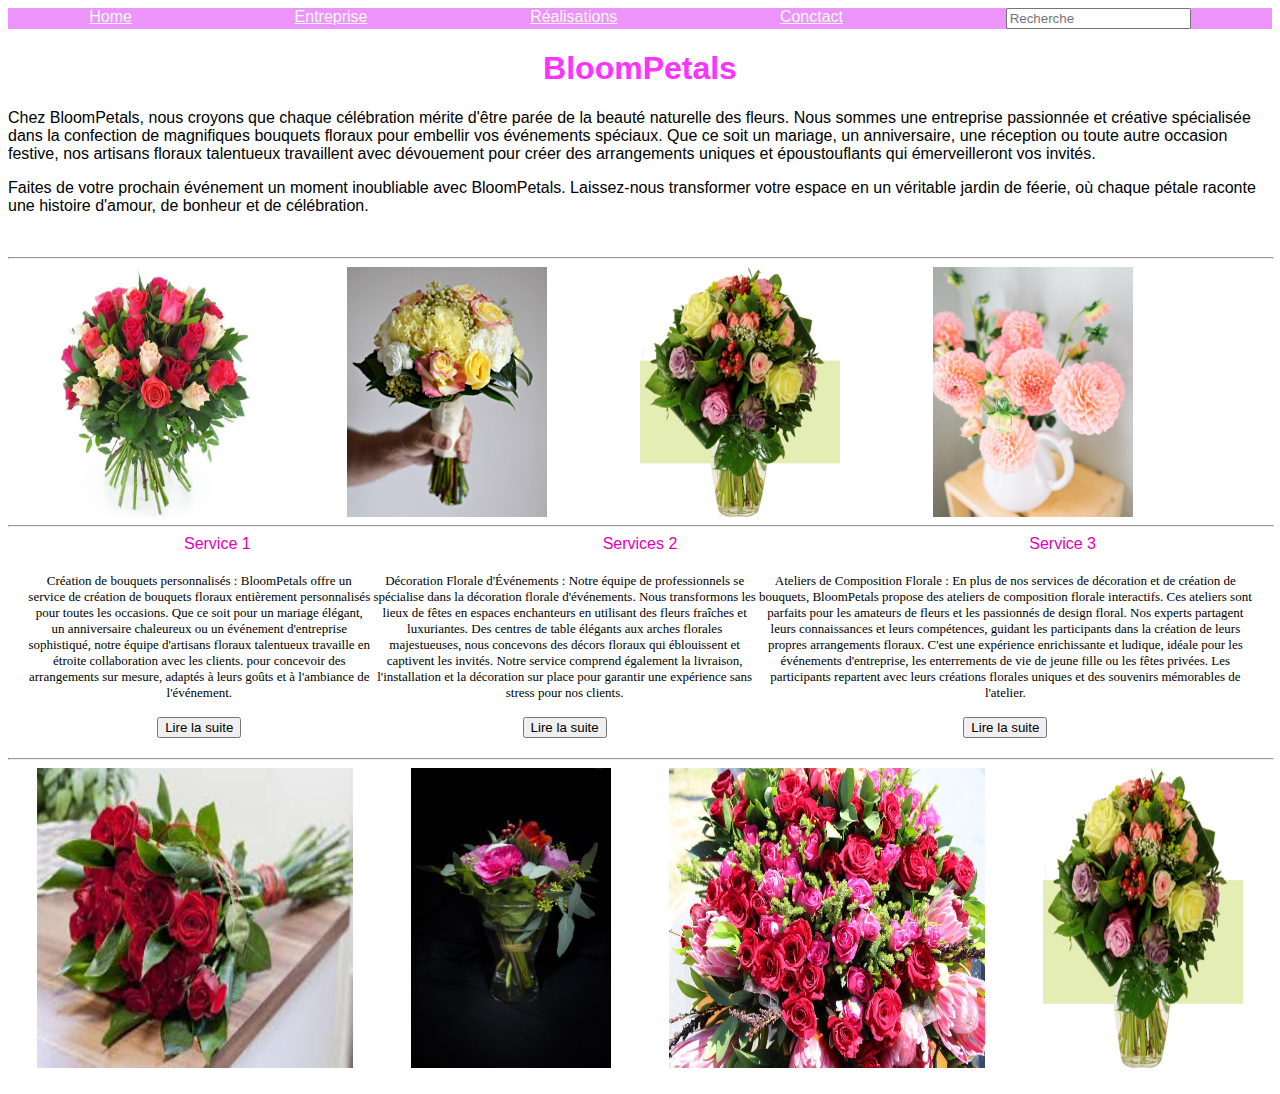
<file: index.html>
<!DOCTYPE html>
<html lang-fr>

<head>
    <meta charset="utf-8">
    <meta name="viewport" content="width=device-width, initial-scale=1.0">
    <title>BloomPetals</title>
    <meta name="description" content="Accueil du site BloomPetals">
    <link rel="icon" href="image/icone fleur.jpg" type="image/x-icon">
    <link rel="stylesheet" href="index.css">
</head>

<body>
    <header>
        <nav class="navigation">
            <a href="index.html" class="home">Home</a>
            <a href="entreprise.html" class="entreprise"> Entreprise</a>
            <a href="Réalisations.html" class="realisations"> Réalisations</a>
            <a href="contact.html" class="contact"> Conctact</a>
            <input id="searchbar" onkeyup="Recherche()" type="text" name="search" placeholder="Recherche"
                class="recherche">
        </nav>
    </header>
    <main>
        <h1 class="h1">BloomPetals</h1>
        <p class="apropos">Chez BloomPetals, nous croyons que chaque célébration mérite d'être parée de la beauté
            naturelle des fleurs. Nous sommes une entreprise passionnée et créative spécialisée dans
            la confection de magnifiques bouquets floraux pour embellir vos événements spéciaux. Que
            ce soit un mariage, un anniversaire, une réception ou toute autre occasion festive, nos
            artisans floraux talentueux travaillent avec dévouement pour créer des arrangements
            uniques et époustouflants qui émerveilleront vos invités.</p>
        <p class="apropos">Faites de votre prochain événement un moment inoubliable avec BloomPetals. Laissez-nous
            transformer votre espace en un véritable jardin de féerie, où chaque pétale raconte une
            histoire d'amour, de bonheur et de célébration.</p><br>
        <hr align="center" width="100%">
        <div class="florale">
            <img src="image/image2.jpg" alt="fleurs" width="200px" weight="145px">
            <img src="image/image11.jpg" alt="fleurs" width="200px" weight="145px">
            <img src="image/image7.jpg" alt="fleurs" width="200px" weight="145px">
            <img src="image/image10.jpg" alt="fleurs" width="200px" weight="145px"><br>

        </div>
        <hr align="center" width="100%">
        <header>
            <nav class="service">
                <a>Service 1</a>
                <a>Services 2</a>
                <a>Service 3</a>

            </nav>
            <section class="description">
                <div>Création de bouquets personnalisés : BloomPetals offre un service de création de
                    bouquets floraux entièrement personnalisés pour toutes les occasions. Que ce soit pour un
                    mariage élégant, un anniversaire chaleureux ou un événement d'entreprise sophistiqué,
                    notre équipe d'artisans floraux talentueux travaille en étroite collaboration avec les clients.
                    pour concevoir des arrangements sur mesure, adaptés à leurs goûts et à l'ambiance de
                    l'événement.<br><br>
                    <button>Lire la suite</button>

                </div>
                <div>Décoration Florale d'Événements : Notre équipe de professionnels se spécialise dans
                    la décoration florale d'événements. Nous transformons les lieux de fêtes en espaces
                    enchanteurs en utilisant des fleurs fraîches et luxuriantes. Des centres de table élégants aux
                    arches florales majestueuses, nous concevons des décors floraux qui éblouissent et
                    captivent les invités. Notre service comprend également la livraison, l'installation et la
                    décoration sur place pour garantir une expérience sans stress pour nos clients.<br><br>
                    <button>Lire la suite</button>
                </div>

                <div>Ateliers de Composition Florale : En plus de nos services de décoration et de création
                    de bouquets, BloomPetals propose des ateliers de composition florale interactifs. Ces
                    ateliers sont parfaits pour les amateurs de fleurs et les passionnés de design floral. Nos
                    experts partagent leurs connaissances et leurs compétences, guidant les participants dans
                    la création de leurs propres arrangements floraux. C'est une expérience enrichissante et
                    ludique, idéale pour les événements d'entreprise, les enterrements de vie de jeune fille ou
                    les fêtes privées. Les participants repartent avec leurs créations florales uniques et des
                    souvenirs mémorables de l'atelier.<br><br>
                    <button>Lire la suite</button>
                </div>


            


            </section>
            <hr align="center" width="100%">
            <div class="florale">
                <img src="image/image4.jpg" alt="fleurs" width="25%" weight="25%">
                <img src="image/image6.jpg" alt="fleurs" width="200px" weight="145px">
                <img src="image/image1.jpg" alt="fleurs" width="25%" weight="25%">
                <img src="image/image7.jpg" alt="fleurs" width="200px" weight="145px">
            </div><br>

        </header>

    </main>
    <footer></footer>

</body>






</html>
</file>
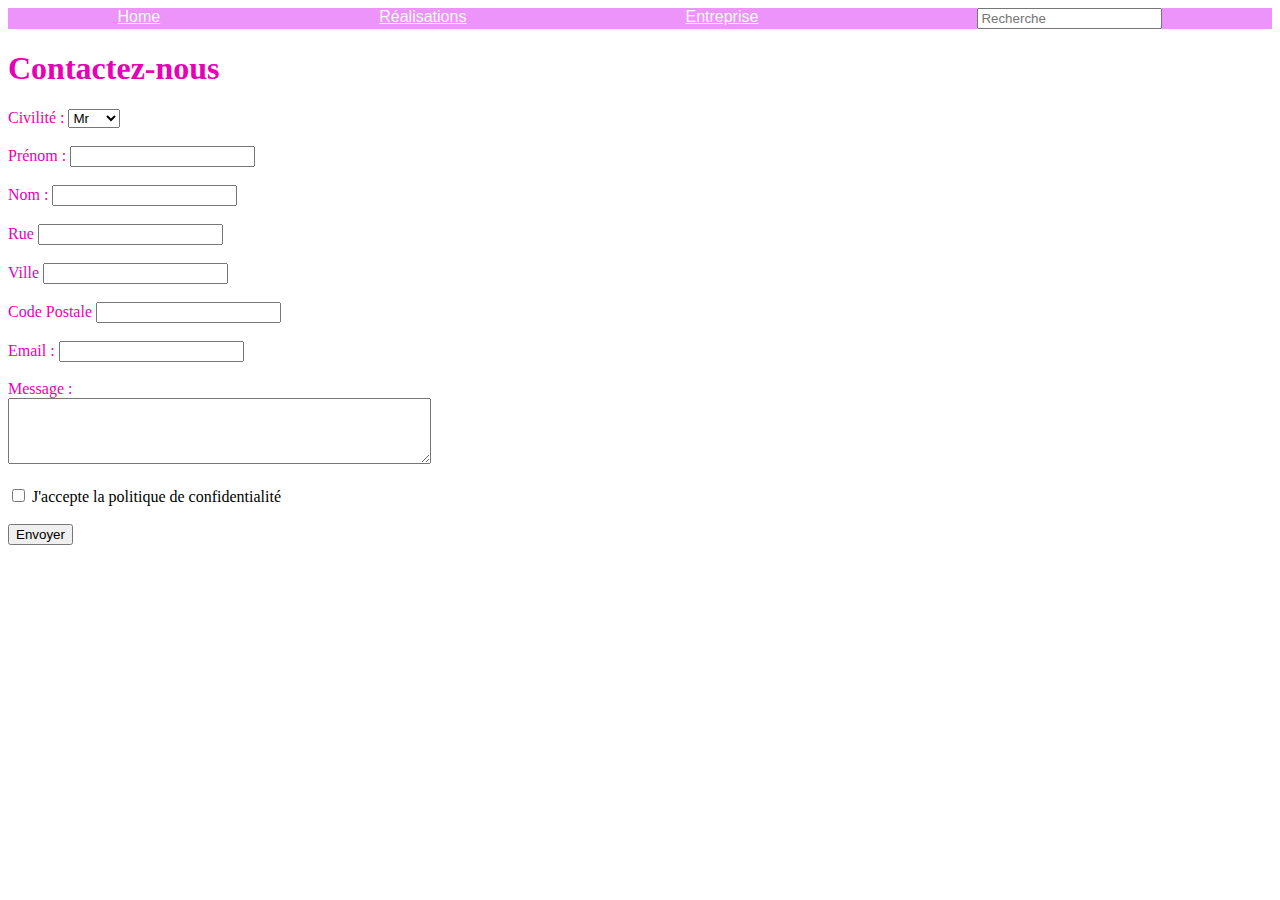
<file: contact.html>
<!DOCTYPE html>
<html lang-fr>

<head>
    <meta charset="utf-8">
    <meta name="viewport" content="width=device-width, initial-scale=1.0">
    <title>BloomPetals</title>
    <meta name="description" content="contact">
    <link rel="icon" href="image/icone fleur.jpg" type="image/x-icon">

    <link rel="stylesheet" href="index.css">
</head>

<body>
    <header>
        <nav class="navigations">
            <a href="index.html" class="homes">Home</a>
            <a href="Réalisations.html" class="realisationss"> Réalisations</a>
            <a href="entreprise.html" class="entreprise"> Entreprise</a>
            <input id="searchbar" onkeyup="Recherche()" type="text" name="search" placeholder="Recherche"
                class="recherches">
        </nav>
    </header>
    <main>
        <h1 class="formulaire">Contactez-nous</h1>
    <form action="formulaire de contact" method="post">
        <label for="Civilité" class="civile"> Civilité :</label>
        <select id="Civilité" name="Civilité">
            <option value="Mr" class="mr">Mr</option>
            <option value="Mme" class="mr">Mme</option>
        
        </select><br><br>

        <label for="prenom"class="mr">Prénom :</label>
        <input type="text" id="prenom" name="prenom" required><br><br>

        <label for="nom"class="mr">Nom :</label>
        <input type="text" id="nom" name="nom" required><br><br>


        <label for="Rue"class="mr">Rue</label>
        <input type="Rue" id="Rue" name="Rue" required><br><br>

        <label for="Ville"class="mr">Ville</label>
        <input type="Ville" id="Ville" name="Ville" required><br><br>


         <label for="adresse Postale"class="mr">Code Postale</label>
         <input type="adresse Postale" id="adresse Postale" name="adresse Postale" required><br><br>

        <label for="email"class="mr">Email :</label>
        <input type="email" id="email" name="email" required><br><br>

        <label for="message"class="mr">Message :</label><br>
        <textarea id="message" name="message" rows="4" cols="50" required></textarea><br><br>
        
        <input type="checkbox" name="politique_confidentialite" id="politique_confidentialite" required label for="politique_confidentialite" class="mr"> J'accepte la politique de confidentialité</label><br><br>

        <input type="submit" value="Envoyer">
    </form>
<div>


    </main>
    <footer></footer>
   </body>
</file>
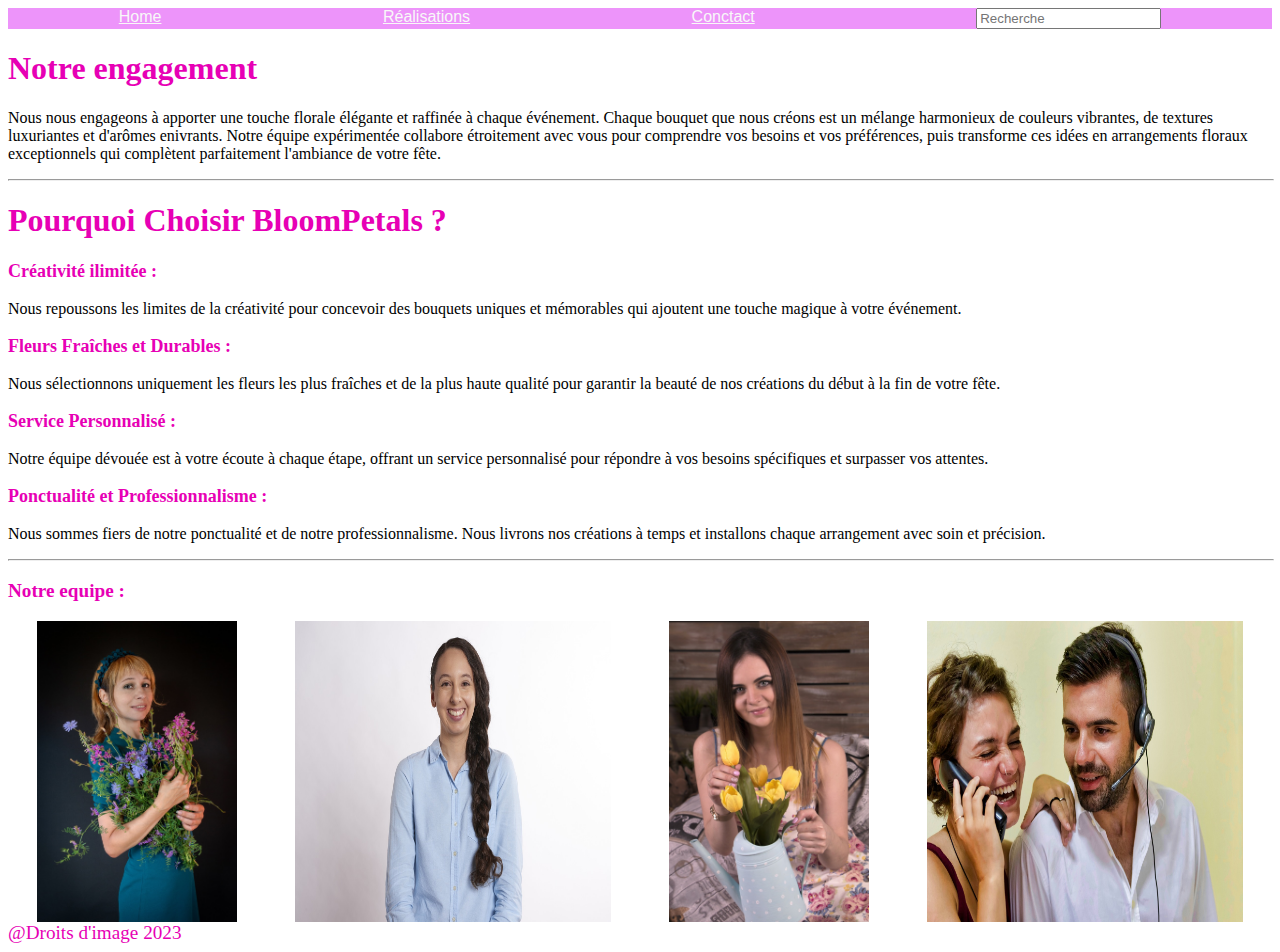
<file: entreprise.html>
<!DOCTYPE html>
<html lang-fr>

<head>
    <meta charset="utf-8">
    <meta name="viewport" content="width=device-width, initial-scale=1.0">
    <title>BloomPetals</title>
    <meta name="description" content="entreprise">
    <link rel="icon" href="image/icone fleur.jpg" type="image/x-icon">

    <link rel="stylesheet" href="index.css">
</head>

<body>
    <header>
        <nav class="navigations">
            <a href="index.html" class="homes">Home</a>
            <a href="Réalisations.html" class="realisationss"> Réalisations</a>
            <a href="contact.html" class="contacts"> Conctact</a>
            <input id="searchbar" onkeyup="Recherche()" type="text" name="search" placeholder="Recherche"
                class="recherches">
        </nav>
    </header>
    <main>
        <h1 class="engagements">Notre engagement</h1>
        <p class="bouquet">Nous nous engageons à apporter une touche florale élégante et raffinée à chaque
            événement. Chaque bouquet que nous créons est un mélange harmonieux de couleurs
            vibrantes, de textures luxuriantes et d'arômes enivrants. Notre équipe expérimentée
            collabore étroitement avec vous pour comprendre vos besoins et vos préférences, puis
            transforme ces idées en arrangements floraux exceptionnels qui complètent parfaitement
            l'ambiance de votre fête.</p>
        <hr align="center" width="100%">
        <h1 class="engagements">Pourquoi Choisir BloomPetals ?</h1>
        <div>
            <h3 class="creativité">Créativité ilimitée :</h3>
            <p class="bouquet">Nous repoussons les limites de la créativité pour concevoir des
                bouquets uniques et mémorables qui ajoutent une touche magique à votre
                événement.</p>
        </div>
        <div>
            <h3 class="creativité">Fleurs Fraîches et Durables :</h3>
            <p class="bouquet">Nous sélectionnons uniquement les fleurs les plus
                fraîches et de la plus haute qualité pour garantir la beauté de nos créations du début
                à la fin de votre fête.</p>
        </div>
        <div>
            <h3 class="creativité">Service Personnalisé :</h3>
            <p class="bouquet">Notre équipe dévouée est à votre écoute à chaque étape,
                offrant un service personnalisé pour répondre à vos besoins spécifiques et surpasser
                vos attentes.</p>
        </div>
        <div>
            <h3 class="creativité">Ponctualité et Professionnalisme :</h3>
            <p class="bouquet">Nous sommes fiers de notre ponctualité et de
                notre professionnalisme. Nous livrons nos créations à temps et installons chaque
                arrangement avec soin et précision.</p>

        </div>
        <hr align="center" width="100%">
        <div>
            <h3 class="equipe">Notre equipe :</h3>
        </div>
        <div class="personel">
            <img src="image/photo2.jpg" alt="photo2" width="200px" weight="145px">
            <img src="image/photo3.jpg" alt="photo3" width="25%" weight="25%">
            <img src="image/photo5..jpg" alt="photo5" width="200px" weight="145px">
            <img src="image/photo6.jpg" alt="photo6" width="25%" weight="25%">
        </div>
    </main>
    <footer class="droit"> @Droits d'image 2023</footer>
</body>

</html>
</file>
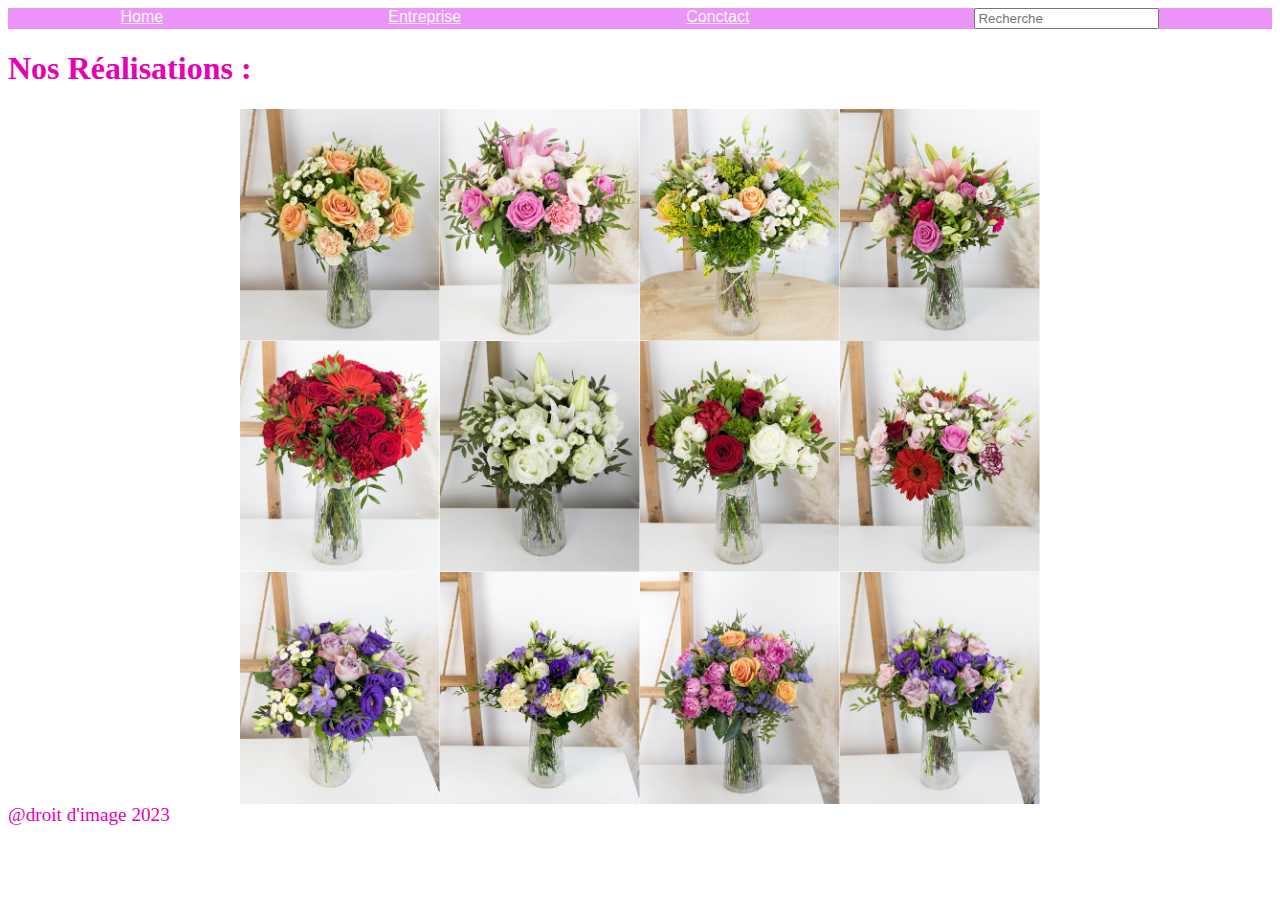
<file: Réalisations.html>
<!DOCTYPE html>
<html lang-fr>

<head>
    <meta charset="utf-8">
    <meta name="viewport" content="width=device-width, initial-scale=1.0">
    <title>BloomPetals</title>
    <meta name="description" content="Réalisations">
    <link rel="icon" href="image/icone fleur.jpg" type="image/x-icon">
    <link rel="stylesheet" href="index.css">
</head>

<body>
    <header>
        <nav class="navigations">
            <a href="index.html" class="homes">Home</a>
            <a href="entreprise.html" class="entreprise"> Entreprise</a>
            <a href="contact.html" class="contacts"> Conctact</a>
            <input id="searchbar" onkeyup="Recherche()" type="text" name="search" placeholder="Recherche"
                class="recherches">
        </nav>

    </header>
    <main>
        <h1 class="nosrealisation">Nos Réalisations :</h1>
        <div class="pot1">
            <img src="image realisation/bouquet1.jpg" alt="bouquet1" width="200px" weight="145px">
            <img src="image realisation/bouquet2.jpg" alt="bouquet2" width="200px" weight="145px">
            <img src="image realisation/bouquet3.jpg" alt="bouquet3" width="200px" weight="145px">
            <img src="image realisation/bouquet4.jpg" alt="bouquet4" width="200px" weight="145px">

        </div>
        <div class="pot2">
            <img src="image realisation/bouquet5.jpg" alt="bouquet5" width="200px" weight="145px">
            <img src="image realisation/bouquet6.jpg" alt="bouquet6" width="200px" weight="145px">
            <img src="image realisation/bouquet7.jpg" alt="bouquet7" width="200px" weight="145px">
            <img src="image realisation/bouquet8.jpg" alt="bouquet8" width="200px" weight="145px">
        </div>
        <div class="pot3">
            <img src="image realisation/bouquet9.jpg" alt="bouquet9" width="200px" weight="145px">
            <img src="image realisation/bouquet10.jpg" alt="bouquet10" width="200px" weight="145px">
            <img src="image realisation/bouquet11.jpg" alt="bouquet11" width="200px" weight="145px">
            <img src="image realisation/bouquet12.jpg" alt="bouquet12" width="200px" weight="145px">
        </div>
    </main>
    <footer class="droit">@droit d'image 2023</footer>
</body>

</html>
</file>
<file: index.css>
body {
     background-image: url(https://png.pngtree.com/thumb_back/fh260/background/20210326/pngtree-light-pink-abstract-petals-sports-light-effect-background-image_595408.jpg);
     background-size: cover;
    background-repeat: no-repeat;
 }





 .navigation {
     display: flex;
     flex-direction: row;
     justify-content: space-around;
     align-items: space-between;
     background-color: rgba(236, 145, 250, 0.973);
     font-family: 'Gill Sans', 'Gill Sans MT', Calibri, 'Trebuchet MS', sans-serif;
 }

 .home {
     color: rgb(248, 248, 248);
 }

 .entreprise {
     color: rgb(248, 248, 248);
 }

 .realisations {
     color: rgb(248, 248, 248);
 }

 .contact {
     color: rgb(248, 248, 248);
 }

 .recherche {
     float: right;
 }

 .h1 {
     display: flex;
     flex-direction: row;
     justify-content: center;
     align-items: center;
     font-family: 'Gill Sans', 'Gill Sans MT', Calibri, 'Trebuchet MS', sans-serif;
     color: rgb(255, 50, 255);
 }

 .apropos {
     display: flex;
     flex-direction: row;
     justify-content: center;
     align-items: center;
     font-family: Arial, Helvetica, sans-serif;
     font-size: medium;
 }

 .florale {
     display: flex;
     flex-direction: row;
     justify-content: space-around;
     align-items: space-between;

 }

 .service {
     display: flex;
     flex-direction: row;
     justify-content: space-around;
     align-items: space-between;
     font-family: 'Gill Sans', 'Gill Sans MT', Calibri, 'Trebuchet MS', sans-serif;
     color: rgb(231, 0, 181);
 }

 .description {
     display: flex;
     flex-direction: row;
     justify-content: center;
     justify-content: space-between;
     align-items: center;
     margin: 20px;
     text-align: center;
     font-size: small;
 }

 .engagements {
     font-family: Cambria, Cochin, Georgia, Times, 'Times New Roman', serif;
     color: rgb(231, 0, 181);

 }

 .homes {
     color: rgb(248, 248, 248);
 }

 .realisationss {
     color: rgb(248, 248, 248);

 }

 .contacts {
     color: rgb(248, 248, 248);
 }

 .navigations {
     display: flex;
     flex-direction: row;
     justify-content: space-around;
     align-items: space-between;
     background-color: rgba(236, 145, 250, 0.973);
     font-family: 'Gill Sans', 'Gill Sans MT', Calibri, 'Trebuchet MS', sans-serif;
 }

 .creativité {
     font-family: Cambria, Cochin, Georgia, Times, 'Times New Roman', serif;
     font-size: large;
     color: rgb(231, 0, 181);

 }

 .equipe {
     font-family: Cambria, Cochin, Georgia, Times, 'Times New Roman', serif;
     font-size: larger;
     color: rgb(231, 0, 181);
 }

 .personel {
     display: flex;
     flex-direction: row;
     justify-content: space-around;
     align-items: space-between;

 }

 .droit {
     font-family: Cambria, Cochin, Georgia, Times, 'Times New Roman', serif;
     font-size: larger;
     color: rgb(231, 0, 181);
 }

 .nosrealisation {
     font-family: Cambria, Cochin, Georgia, Times, 'Times New Roman', serif;
     color: rgb(231, 0, 181);
 }

 .pot1 {
     display: flex;
     justify-content: center;
     align-items: center;

 }

 .pot2 {
     display: flex;
     justify-content: center;
     align-items: center;
 }

 .pot3 {
     display: flex;
     justify-content: center;
     align-items: center;
 }
 .formulaire{
    color: rgb(231, 0, 181);
 }
 .civile{
    color: rgb(231, 0, 181);
 }
 .mr{
    color: rgb(231, 0, 181);
 }
</file>
